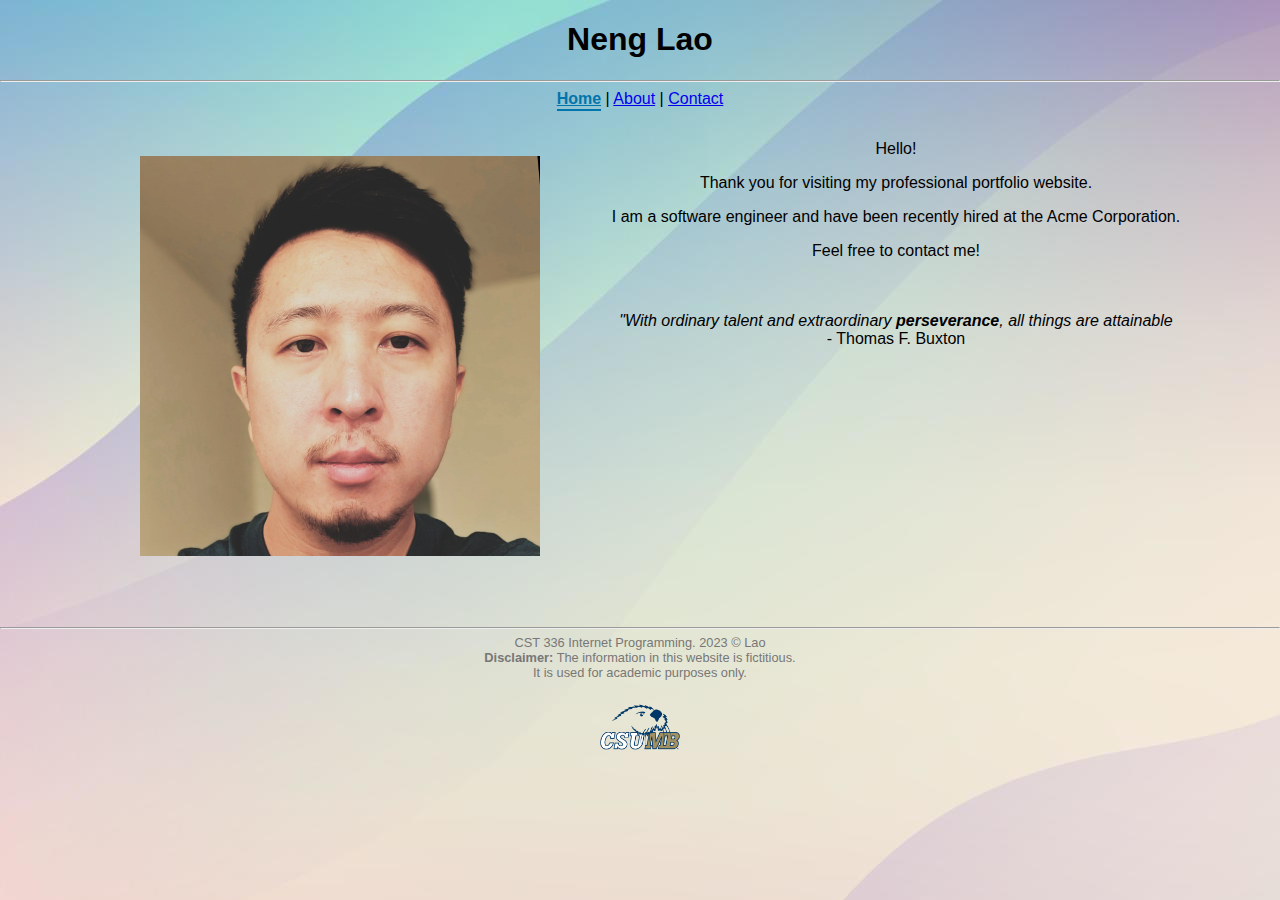
<file: index.html>
<!DOCTYPE html>
<html>

    <head>
        <meta charset="utf-8"/>
        <title> Neng Lao: Personal Website </title>
        <link rel="stylesheet" href="css/styles.css">
    </head>

    <body>
  <header>
    <h1>Neng Lao</h1>
    <hr />
    <nav>
      <a href="index.html"  class="active">Home</a> |
      <a href="about.html">About</a> |
      <a href="contact.html">Contact</a>
    </nav>
        <main>
            <figure>
                <img src="img/Profile.jpg" alt="A picture of Neng Lao" width="400" height="400">
            </figure>
            <div>
                Hello!
                <br/>
                <p>Thank you for visiting my professional portfolio website.</p>
                <p>I am a software engineer and have been recently hired at the Acme Corporation.</p>
                <p>Feel free to contact me!</p>
                <br/><br/>
                <em>"With ordinary talent and extraordinary <strong>perseverance</strong>, all things are attainable</em>
                <br/> - Thomas F. Buxton
            </div>
        </main>
        
        <footer>
             <hr>
             CST 336 Internet Programming. 2023 &copy; Lao <br/>
                <strong>Disclaimer:</strong> The information in this website is fictitious. <br/>
                It is used for academic purposes only. <br/>
                <img src="img/csumb.png" alt="CSUMB Logo">
        </footer>
        
    </body>

</html>
</file>
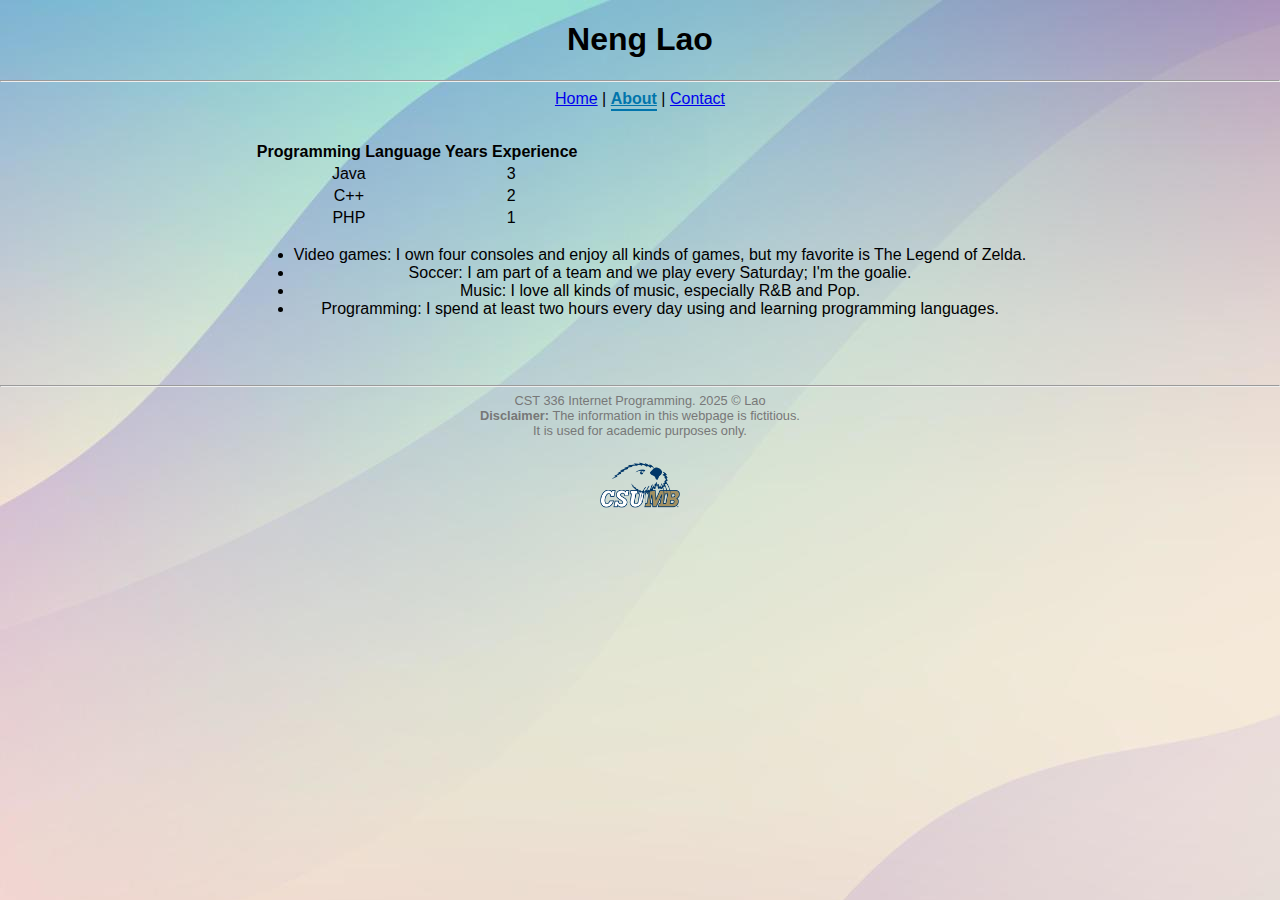
<file: about.html>
<!DOCTYPE html>
<html lang="en">
<head>
  <meta charset="utf-8" />
  <title>Neng Lao: About Me</title>
  <link rel="stylesheet" href="css/styles.css" />
</head>
<body>
  <header>
    <h1>Neng Lao</h1>
    <hr />
    <nav>
      <a href="index.html">Home</a> |
      <a href="about.html" class="active">About</a> |
      <a href="contact.html">Contact</a>
    </nav>
  </header>

  <main>
    <div id="content">
      <!-- Programming Experience Table -->
      <table>
        <tr id="table-header">
          <td><strong>Programming Language</strong></td>
          <td><strong>Years Experience</strong></td>
        </tr>
        <tr class="table-row">
          <td>Java</td>
          <td>3</td>
        </tr>
        <tr class="table-row">
          <td>C++</td>
          <td>2</td>
        </tr>
        <tr class="table-row">
          <td>PHP</td>
          <td>1</td>
        </tr>
      </table>

      <!-- Interests List -->
      <ul>
        <li><span class="hobby">Video games</span>: I own four consoles and enjoy all kinds of games, but my favorite is The Legend of Zelda.</li>
        <li><span class="hobby">Soccer</span>: I am part of a team and we play every Saturday; I'm the goalie.</li>
        <li><span class="hobby">Music</span>: I love all kinds of music, especially R&amp;B and Pop.</li>
        <li><span class="hobby">Programming</span>: I spend at least two hours every day using and learning programming languages.</li>
      </ul>
    </div>
  </main>

  <footer>
    <hr />
    CST 336 Internet Programming. 2025 &copy; Lao<br />
    <strong>Disclaimer:</strong> The information in this webpage is fictitious.<br />
    It is used for academic purposes only.<br />
    <img src="img/csumb.png" alt="CSUMB Logo" />
  </footer>
</body>
</html>
</file>
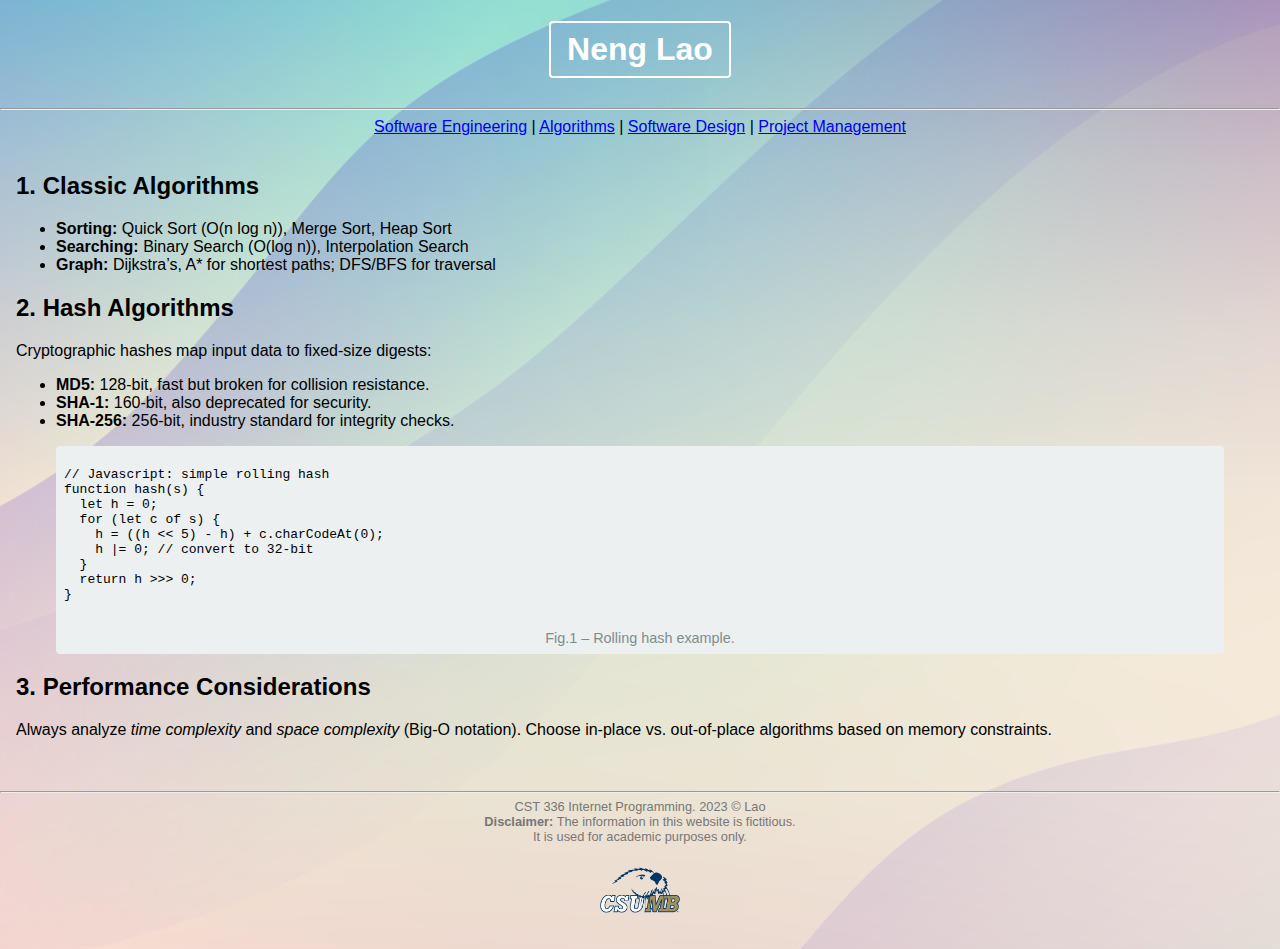
<file: algorithms.html>
<!DOCTYPE html>
<html>

<head>
    <meta charset="utf-8" />
    <title>Neng Lao: HW1</title>
    <link rel="stylesheet" href="css/styles.css" />
</head>

<body>
    <header>
        <h1 style="
          display: inline-block;
          color: rgb(255, 255, 255);
          border: 2px solid rgb(255, 255, 255);
          padding: 0.25em 0.5em;
          border-radius: 4px;
          cursor: pointer;
        " onclick="location.href='index.html';">
            Neng Lao
        </h1>
        <hr />
    </header>
    <nav>

        <a href="software_engineering.html">Software Engineering</a> |
        <a href="algorithms.html">Algorithms</a> |
        <a href="software_design.html">Software Design</a> |
        <a href="project_management.html">Project Management</a>
    </nav>


    <section style="padding:1rem;">
        <h2>1. Classic Algorithms</h2>
        <ul>
            <li><strong>Sorting:</strong> Quick Sort (O(n log n)), Merge Sort, Heap Sort</li>
            <li><strong>Searching:</strong> Binary Search (O(log n)), Interpolation Search</li>
            <li><strong>Graph:</strong> Dijkstra’s, A* for shortest paths; DFS/BFS for traversal</li>
        </ul>

        <h2>2. Hash Algorithms</h2>
        <p>
            Cryptographic hashes map input data to fixed‐size digests:
        <ul>
            <li><strong>MD5:</strong> 128-bit, fast but broken for collision resistance.</li>
            <li><strong>SHA-1:</strong> 160-bit, also deprecated for security.</li>
            <li><strong>SHA-256:</strong> 256-bit, industry standard for integrity checks.</li>
        </ul>
        </p>
        <figure style="background:#ecf0f1; padding:0.5rem; border-radius:4px; overflow-x:auto;">
        <pre>
// Javascript: simple rolling hash
function hash(s) {
  let h = 0;
  for (let c of s) {
    h = ((h << 5) - h) + c.charCodeAt(0);
    h |= 0; // convert to 32-bit
  }
  return h >>> 0;
}
        </pre>
            <figcaption style="font-size:0.9rem; color:#7f8c8d; text-align:center;">
                Fig.1 – Rolling hash example.
            </figcaption>
        </figure>

        <h2>3. Performance Considerations</h2>
        <p>
            Always analyze <em>time complexity</em> and <em>space complexity</em> (Big-O notation).
            Choose in-place vs. out-of-place algorithms based on memory constraints.
        </p>
    </section>

    <footer>
        <hr />
        CST 336 Internet Programming. 2023 &copy; Lao <br />
        <strong>Disclaimer:</strong> The information in this website is
        fictitious. <br />
        It is used for academic purposes only. <br />
        <img src="img/csumb.png" alt="CSUMB Logo" />
    </footer>
</body>

</html>
</file>
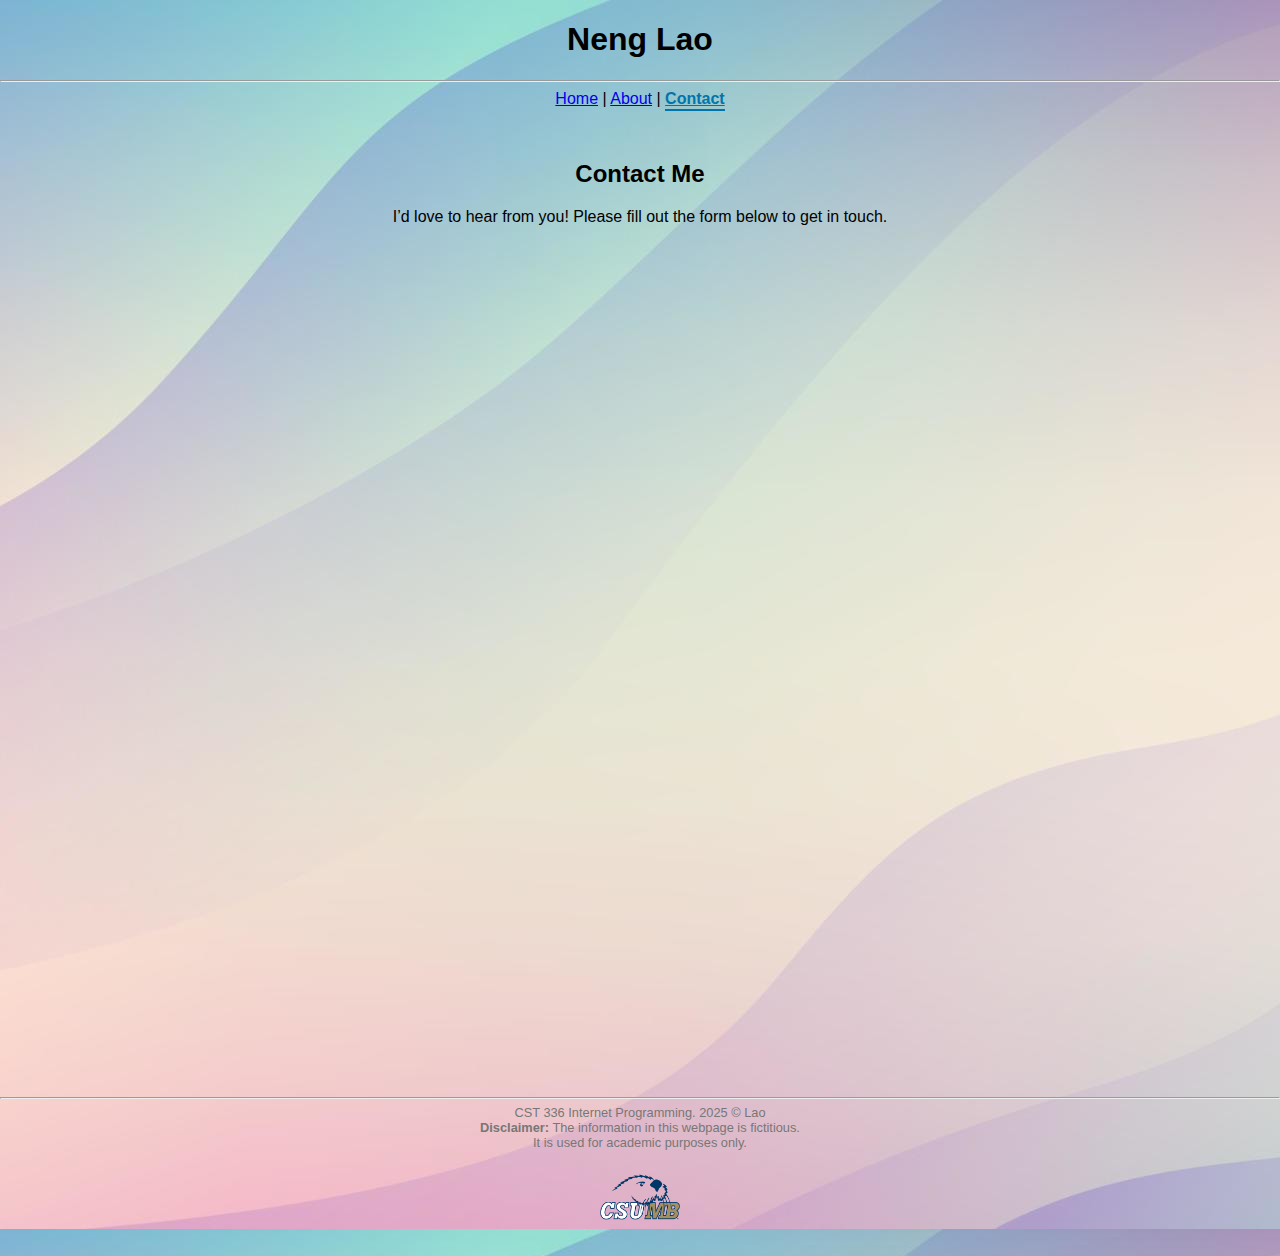
<file: contact.html>
<!DOCTYPE html>
<html lang="en">
<head>
  <meta charset="utf-8" />
  <title>Neng Lao: Contact</title>
  <link rel="stylesheet" href="css/styles.css" />
</head>
<body>
  <header>
    <h1>Neng Lao</h1>
    <hr />
    <nav>
      <a href="index.html">Home</a> |
      <a href="about.html">About</a> |
      <a href="contact.html" class="active">Contact</a>
    </nav>
  </header>

  <main>
    <div id="content">
      <h2>Contact Me</h2>
      <p>I’d love to hear from you! Please fill out the form below to get in touch.</p>
     <iframe src="https://docs.google.com/forms/d/e/1FAIpQLSeE2rkRWjGQpi2H1_VmXYTs65sEO581xWX0F0vNIHJrIap6ww/viewform?embedded=true" width="760" height="800" frameborder="0" marginheight="0" marginwidth="0">Loading…</iframe>
    </div>
  </main>

  <footer>
    <hr />
    CST 336 Internet Programming. 2025 &copy; Lao<br />
    <strong>Disclaimer:</strong> The information in this webpage is fictitious.<br />
    It is used for academic purposes only.<br />
    <img src="img/csumb.png" alt="CSUMB Logo" />
  </footer>
</body>
</html>
</file>
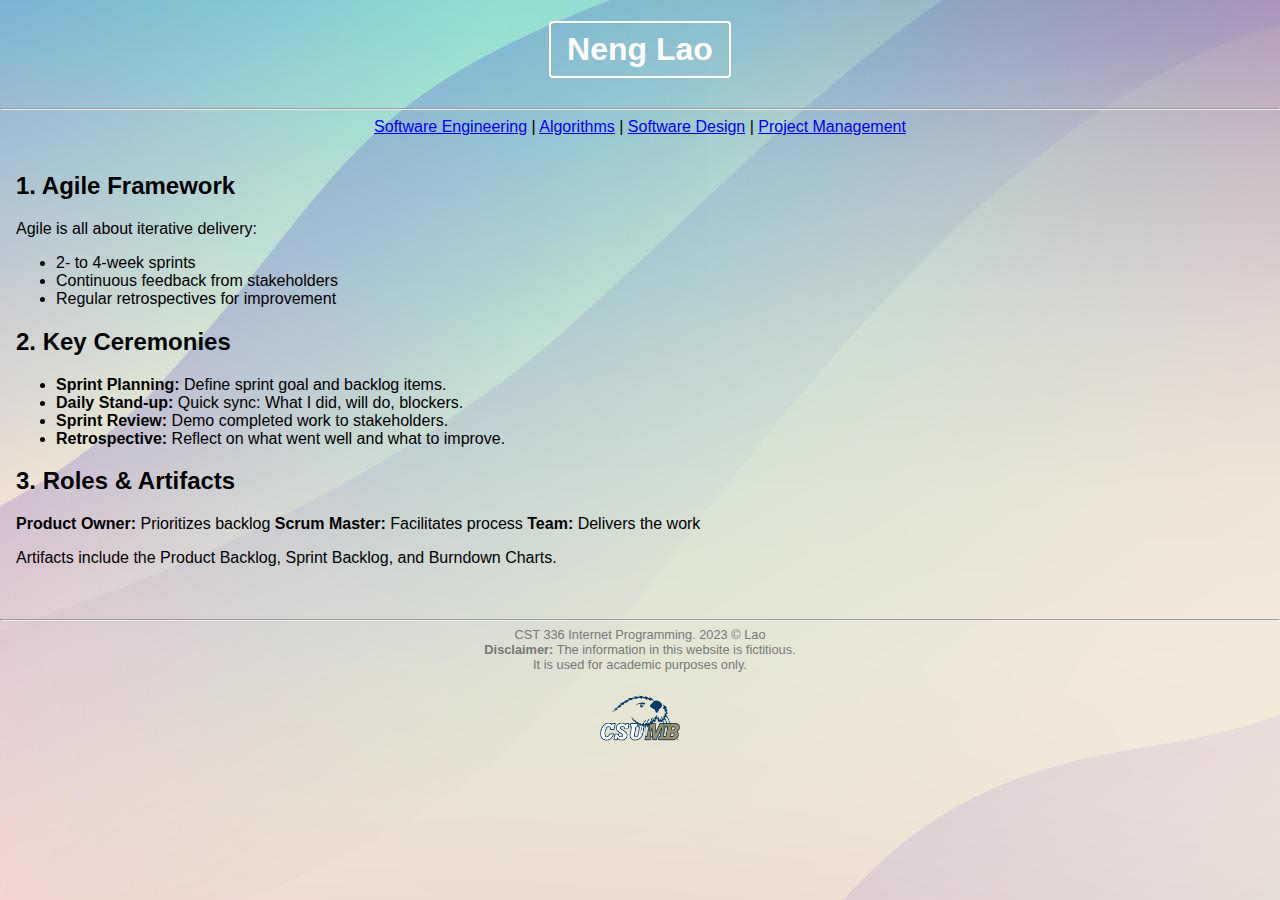
<file: project_management.html>
<!DOCTYPE html>
<html>
  <head>
    <meta charset="utf-8" />
    <title>Neng Lao: HW1</title>
    <link rel="stylesheet" href="css/styles.css" />
  </head>

  <body>
    <header>
      <h1
        style="
          display: inline-block;
          color: rgb(255, 255, 255);
          border: 2px solid rgb(255, 255, 255);
          padding: 0.25em 0.5em;
          border-radius: 4px;
          cursor: pointer;
        "
        onclick="location.href='index.html';"
      >
              Neng Lao
      </h1>
      <hr />
    </header>
    <nav>

      <a href="software_engineering.html">Software Engineering</a> |
      <a href="algorithms.html">Algorithms</a> |
      <a href="software_design.html">Software Design</a> |
      <a href="project_management.html">Project Management</a>
    </nav>


    <section style="padding:1rem;">
    <h2>1. Agile Framework</h2>
    <p>
      Agile is all about iterative delivery:
      <ul>
        <li>2- to 4-week sprints</li>
        <li>Continuous feedback from stakeholders</li>
        <li>Regular retrospectives for improvement</li>
      </ul>
    </p>

    <h2>2. Key Ceremonies</h2>
    <ul>
      <li><strong>Sprint Planning:</strong> Define sprint goal and backlog items.</li>
      <li><strong>Daily Stand-up:</strong> Quick sync: What I did, will do, blockers.</li>
      <li><strong>Sprint Review:</strong> Demo completed work to stakeholders.</li>
      <li><strong>Retrospective:</strong> Reflect on what went well and what to improve.</li>
    </ul>

    <h2>3. Roles & Artifacts</h2>
    <p>
      <strong>Product Owner:</strong> Prioritizes backlog  
      <strong>Scrum Master:</strong> Facilitates process  
      <strong>Team:</strong> Delivers the work  
    </p>
    <p>
      Artifacts include the Product Backlog, Sprint Backlog, and Burndown Charts.
    </p>
  </section>

    <footer>
      <hr />
      CST 336 Internet Programming. 2023 &copy; Lao <br />
      <strong>Disclaimer:</strong> The information in this website is
      fictitious. <br />
      It is used for academic purposes only. <br />
      <img src="img/csumb.png" alt="CSUMB Logo" />
    </footer>
  </body>
</html>
</file>
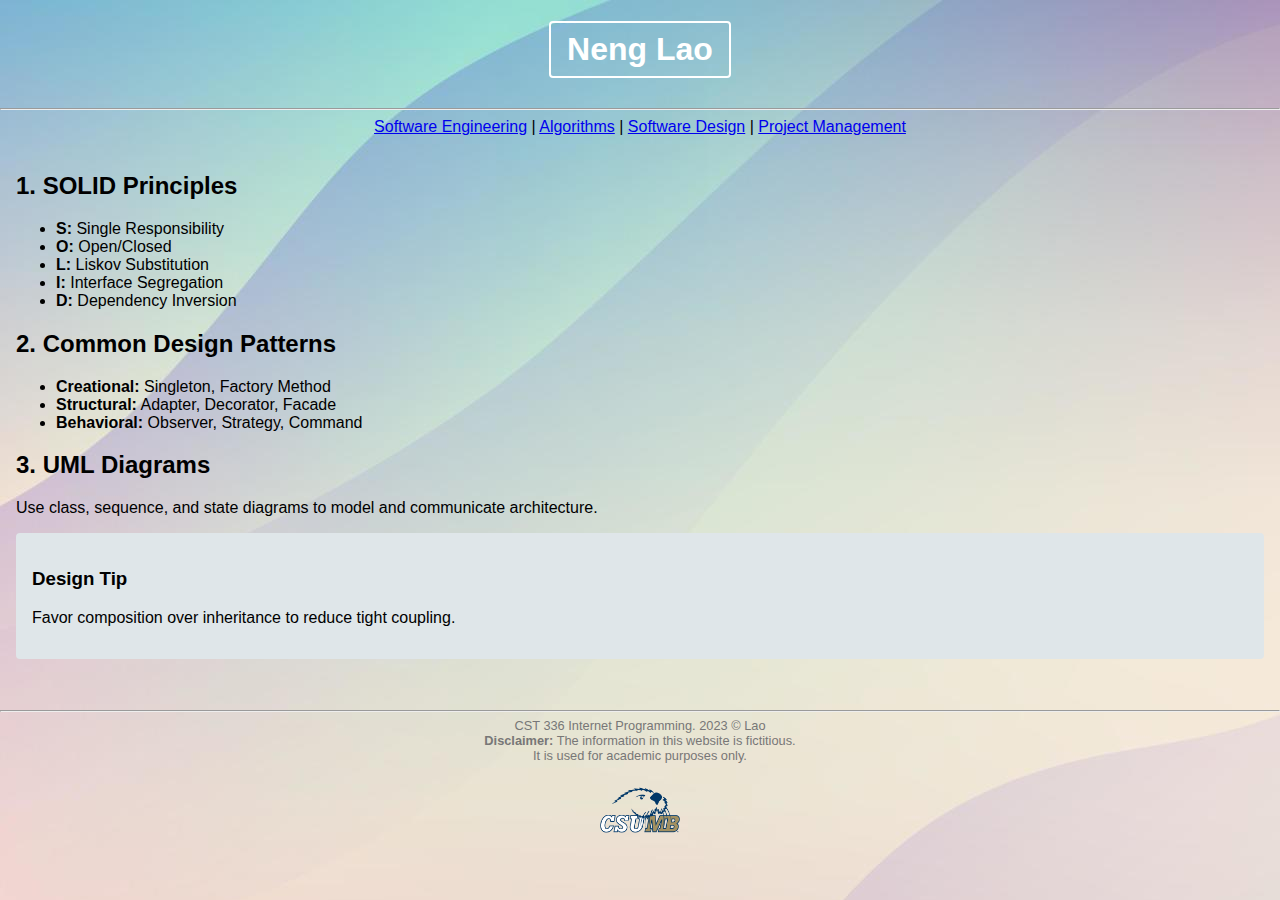
<file: software_design.html>
<!DOCTYPE html>
<html>
  <head>
    <meta charset="utf-8" />
    <title>Neng Lao: HW1</title>
    <link rel="stylesheet" href="css/styles.css" />
  </head>

  <body>
    <header>
      <h1
        style="
          display: inline-block;
          color: rgb(255, 255, 255);
          border: 2px solid rgb(255, 255, 255);
          padding: 0.25em 0.5em;
          border-radius: 4px;
          cursor: pointer;
        "
        onclick="location.href='index.html';"
      >
              Neng Lao
      </h1>
      <hr />
    </header>
    <nav>

      <a href="software_engineering.html">Software Engineering</a> |
      <a href="algorithms.html">Algorithms</a> |
      <a href="software_design.html">Software Design</a> |
      <a href="project_management.html">Project Management</a>
    </nav>


    <section style="padding:1rem;">
    <h2>1. SOLID Principles</h2>
    <ul>
      <li><strong>S:</strong> Single Responsibility</li>
      <li><strong>O:</strong> Open/Closed</li>
      <li><strong>L:</strong> Liskov Substitution</li>
      <li><strong>I:</strong> Interface Segregation</li>
      <li><strong>D:</strong> Dependency Inversion</li>
    </ul>

    <h2>2. Common Design Patterns</h2>
    <ul>
      <li><strong>Creational:</strong> Singleton, Factory Method</li>
      <li><strong>Structural:</strong> Adapter, Decorator, Facade</li>
      <li><strong>Behavioral:</strong> Observer, Strategy, Command</li>
    </ul>

    <h2>3. UML Diagrams</h2>
    <p>
      Use class, sequence, and state diagrams to model and communicate architecture.
    </p>
    <aside style="background:#dfe6e9; padding:1rem; border-radius:4px; margin:1rem 0;">
      <h3>Design Tip</h3>
      <p>
        Favor composition over inheritance to reduce tight coupling.
      </p>
    </aside>
  </section>

    <footer>
      <hr />
      CST 336 Internet Programming. 2023 &copy; Lao <br />
      <strong>Disclaimer:</strong> The information in this website is
      fictitious. <br />
      It is used for academic purposes only. <br />
      <img src="img/csumb.png" alt="CSUMB Logo" />
    </footer>
  </body>
</html>
</file>
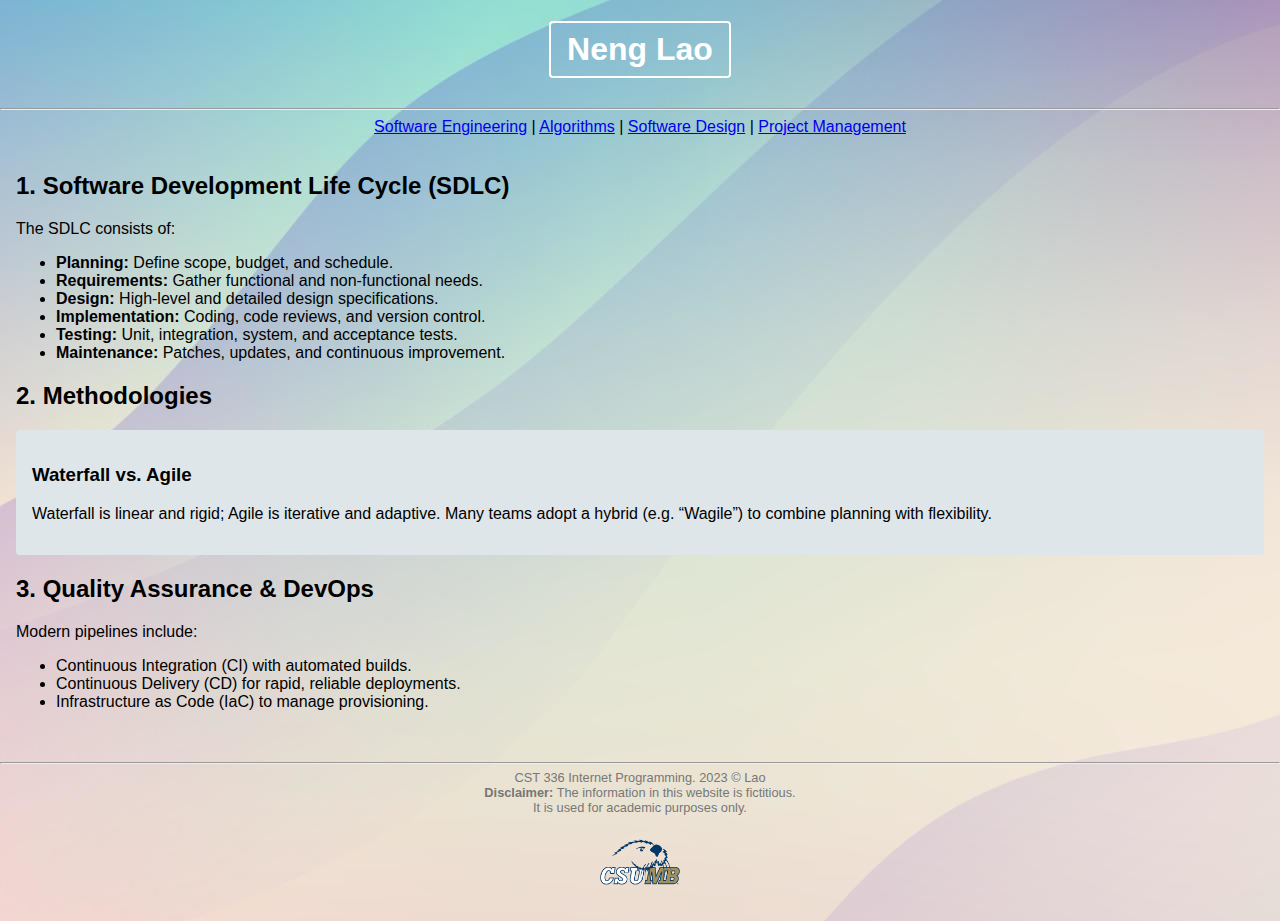
<file: software_engineering.html>
<!DOCTYPE html>
<html>
  <head>
    <meta charset="utf-8" />
    <title>Neng Lao: HW1</title>
    <link rel="stylesheet" href="css/styles.css" />
  </head>

  <body>
    <header>
      <h1
        style="
          display: inline-block;
          color: rgb(255, 255, 255);
          border: 2px solid rgb(255, 255, 255);
          padding: 0.25em 0.5em;
          border-radius: 4px;
          cursor: pointer;
        "
        onclick="location.href='index.html';"
      >
              Neng Lao
      </h1>
      <hr />
    </header>
    <nav>

      <a href="software_engineering.html">Software Engineering</a> |
      <a href="algorithms.html">Algorithms</a> |
      <a href="software_design.html">Software Design</a> |
      <a href="project_management.html">Project Management</a>
    </nav>

<section style="padding:1rem;">
    <h2>1. Software Development Life Cycle (SDLC)</h2>
    <p>
      The SDLC consists of:
      <ul>
        <li><strong>Planning:</strong> Define scope, budget, and schedule.</li>
        <li><strong>Requirements:</strong> Gather functional and non‐functional needs.</li>
        <li><strong>Design:</strong> High‐level and detailed design specifications.</li>
        <li><strong>Implementation:</strong> Coding, code reviews, and version control.</li>
        <li><strong>Testing:</strong> Unit, integration, system, and acceptance tests.</li>
        <li><strong>Maintenance:</strong> Patches, updates, and continuous improvement.</li>
      </ul>
    </p>

    <h2>2. Methodologies</h2>
    <aside style="background:#dfe6e9; padding:1rem; border-radius:4px; margin:1rem 0;">
      <h3>Waterfall vs. Agile</h3>
      <p>
        Waterfall is linear and rigid; Agile is iterative and adaptive.
        Many teams adopt a hybrid (e.g. “Wagile”) to combine planning with flexibility.
      </p>
    </aside>

    <h2>3. Quality Assurance & DevOps</h2>
    <p>
      Modern pipelines include:
      <ul>
        <li>Continuous Integration (CI) with automated builds.</li>
        <li>Continuous Delivery (CD) for rapid, reliable deployments.</li>
        <li>Infrastructure as Code (IaC) to manage provisioning.</li>
      </ul>
    </p>
  </section>




    <footer>
      <hr />
      CST 336 Internet Programming. 2023 &copy; Lao <br />
      <strong>Disclaimer:</strong> The information in this website is
      fictitious. <br />
      It is used for academic purposes only. <br />
      <img src="img/csumb.png" alt="CSUMB Logo" />
    </footer>
  </body>
</html>
</file>
<file: css/styles.css>
body {
    background-color: black;
    color: gray;
}

header, main, nav, footer {
    text-align: center;
}


/* External stylesheet: css/styles.css */

/* Base styles */
body {
  background-image: url('../img/bg.jpg');
  font-family: 'Open Sans', sans-serif;
  color: black;
  margin: 0;
  padding: 0;
}

section.grid {
  display: grid;                              /* ← new */
  grid-template-columns: repeat(auto-fit, minmax(250px, 1fr)); /* ← new */
  gap: 1rem;                                  /* ← new */
  padding: 1rem;
}



nav a.active {
  font-weight: bold;
  color: rgb(0, 117, 172);
  border-bottom: 2px solid;
  padding-bottom: 2px;


}

/* Main content: flex layout for Home and other pages */
main {
  display: flex;
  flex-direction: row;
  justify-content: center;
  align-items: flex-start;
  gap: 2em;
  padding: 2em;
}

/* Footer styling: smaller font & different color */
footer {
  text-align: center;
  padding: 1em 0;
  font-size: 0.8em;
  color: #777;
}
footer img {
  max-width: 80px;
  display: block;
  margin: 0.5em auto;
}
</file>
